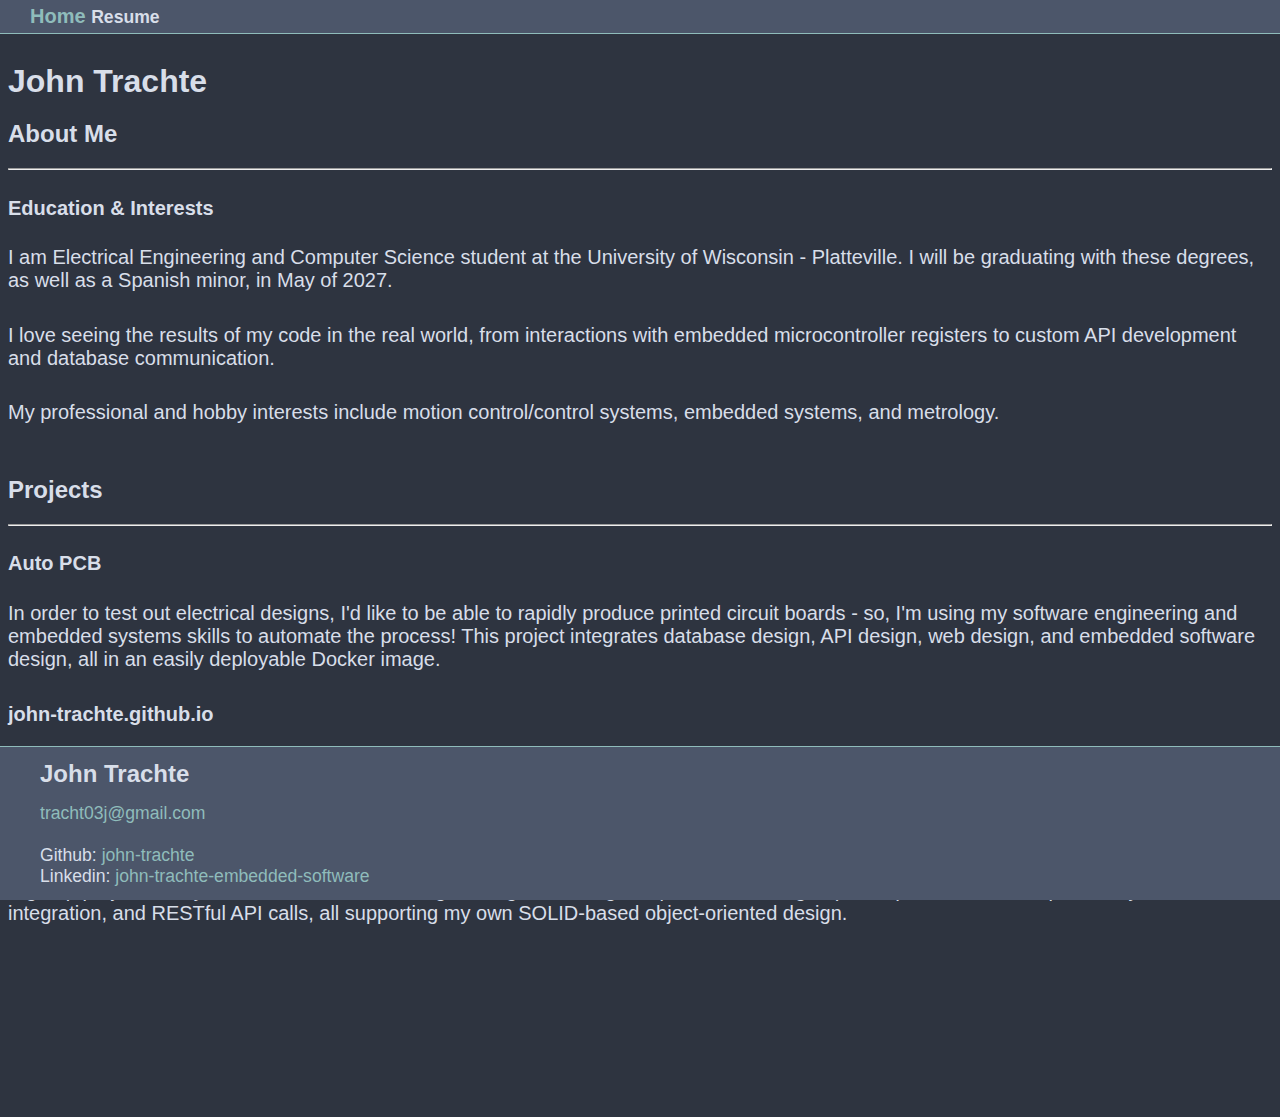
<file: index.html>
<!DOCTYPE html>
<html lang="en">
<meta charset="UTF-8">

<title>John Trachte - Home</title>

<head>
    <link rel="icon" href="favicon.svg">
    <link rel="stylesheet" href="style.css">
    <header class="header">
        <a class="curr_tab" href="index.html">Home</a>
        <a class="links" href="resume.html">Resume</a>
    </header>
</head>

<body>
    <h1>John Trachte</h1>
    <h2>About Me</h2>
    <hr>
    <h4>Education & Interests</h4>
    <p>I am Electrical Engineering and Computer Science student at the University of Wisconsin - Platteville.
        I will be graduating with these degrees, as well as a Spanish minor, in May of 2027.</p>
    <p>I love seeing the results of my code in the real world, from interactions with embedded
        microcontroller registers to custom API development and database communication.</p>
    <p>My professional and hobby interests include motion control/control systems, embedded systems, and metrology.</p>

    <h2>Projects</h2>
    <hr>
    <h4>Auto PCB</h4>
    <p>In order to test out electrical designs, I'd like to be able to rapidly produce printed circuit boards -
        so, I'm using my software engineering and embedded systems skills to automate the process! This project
        integrates database design, API design, web design, and embedded software design, all in an easily deployable
        Docker image.
    </p>
    <h4>john-trachte.github.io</h4>
    <p>This very website is under construction! It is being built with custom HTML and CSS and deployed on Github
        Pages. I'm aiming to have it visually done by August first of this year,
        and populated with exciting projects by late September.</p>
    <h4>Attendance App</h4>
    <p>A group project for my Intermediate Software Engineering course, I got experience with Agile (Scrum)
        software development, Python/BASH integration, and RESTful API calls, all supporting my own
        SOLID-based object-oriented design.</p>
</body>

<footer>
    <ul class="links_footer">
        <div class="page_name">John Trachte</div>
        <br>
        <div class="links">
            <div><a class="email" href="mailto:tracht03j@gmail.com">tracht03j@gmail.com</a></div>
            <br>
            <div>Github: <a href="https://github.com/john-trachte"><span class="username">john-trachte</span></a></div>
            <div>Linkedin: <a href="https://www.linkedin.com/in/john-trachte-embedded-software"><span
                        class="username">john-trachte-embedded-software</span></a></div>
        </div>
</footer>
</file>
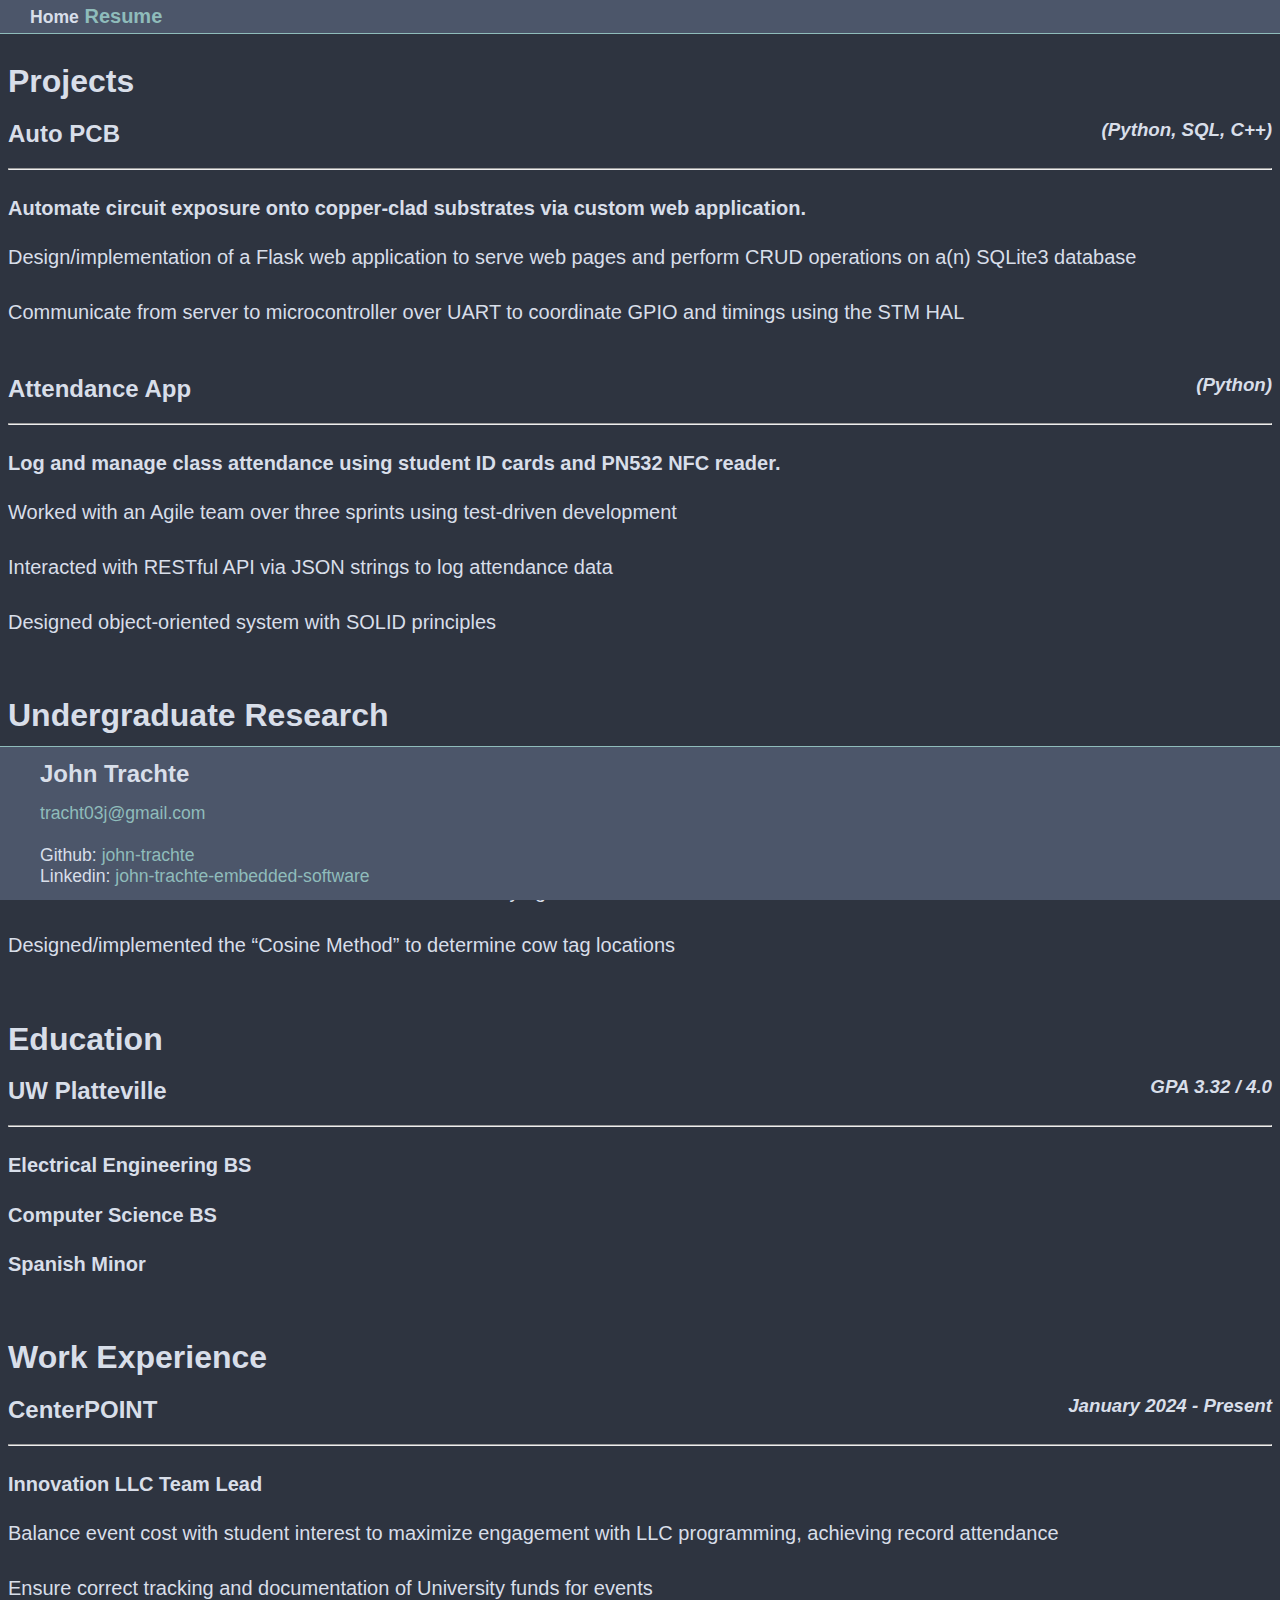
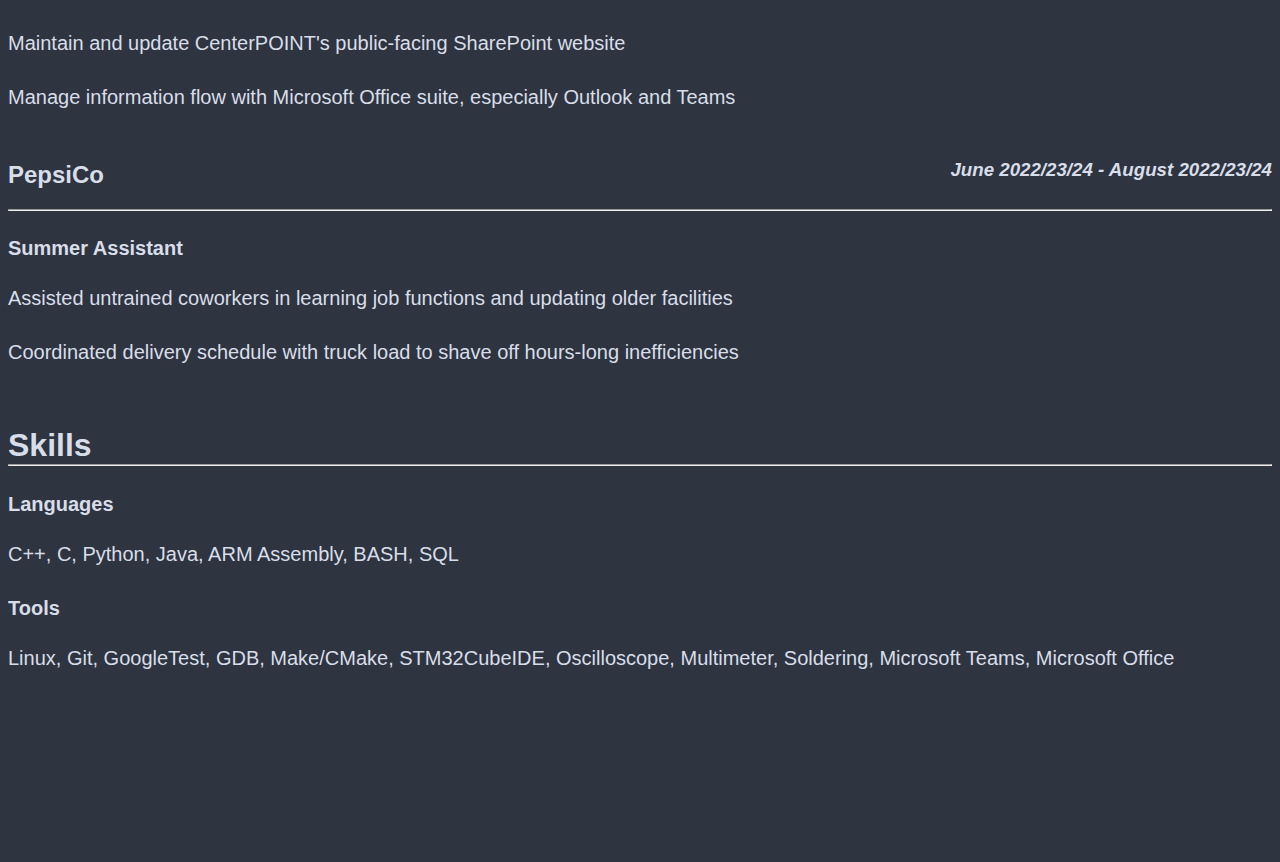
<file: resume.html>
<!-- <!DOCTYPE html>
<html lang="en">

<head>
    <meta charset="utf-8">
    <meta http-equiv="X-UA-Compatible" content="IE=edge">
    <meta name="viewport" content="width=device-width, initial-scale=1">    <link rel="stylesheet" href="/assets/main.css">
    <link rel="icon" href="/favicon.svg">
    <link type="application/atom+xml" rel="alternate" href="http://localhost:4000/feed.xml" title="John Trachte" />
</head>

<body>
    <header class="header" role="banner">

        <div class="home"><a class="site-title" rel="author" href="/">John Trachte</a>
            <div class="site-links"><a class="page-link" href="/resume/">Resume</a></div>
        </div>

    </header>
    <main class="content" aria-label="Content">
        <div class="wrapper">
            <div class="resume">
                <h1>Resume</h1>
                <p>Majors: Computer Science & Computer Engineering</p>

                <h2>Projects</h2>
                <h3>Attendance App (Python)</h3>
                <ul>
                    <li>Worked with an Agile team to build and deploy software over three sprints using test-driven
                        development</li>
                    <li>Interacted with RESTful API via JSON strings to log attendance data</li>
                    <li>Designed object-oriented system with SOLID principles</li>
                </ul>

                <h2>Undergraduate Research</h2>
                <h3>Dairy Innovation Research (C++)</h3>
                <ul>
                    <li>Dissected undocumented libraries to send custom identifying data</li>
                    <li>Designed/implemented the “Cosine Method” to determine cow tag locations</li>
                </ul>

                <h2>Education</h2>
                <h3>UW - Platteville</h3>
                <h4>GPA 3.32 / 4.0</h4>
                <h4>Graduation Dec. 2026</h4>
                <p>Computer Science BS<br>Computer Engineering BS<br>Spanish Minor</p>

                <h2>Skills</h2>
                <h3>Languages</h3>
                <ul>
                    <li>C</li>
                    <li>C++</li>
                    <li>Python</li>
                    <li>Java</li>
                    <li>ARM Assembly</li>
                </ul>
                <h3>Software Tools</h3>
                <ul>
                    <li>Linux/BASH</li>
                    <li>Git</li>
                    <li>GDB</li>
                    <li>Make/CMake</li>
                    <li>Google Test</li>
                    <li>Docker</li>
                    <li>Vim</li>
                    <li>Visual Studio</li>
                    <li>IntelliJ IDEA</li>
                    <li>Markdown</li>
                </ul>
                <h3>Equipment</h3>
                <ul>
                    <li>Digital Multimeter</li>
                    <li>Oscilloscope</li>
                </ul>

                <h2>Work Experience</h2>
                <h3>CenterPOINT - Student Assistant</h3>
                <h4>Jan 2024 - Present</h4>
                <ul>
                    <li>Helped plan and execute events for campus engineering organizations and youth involvement initiatives</li>
                    <li>Maintained and updated CenterPOINT's public-facing SharePoint website</li>
                    <li>Tracked, updated, and resolved issues in Microsoft Teams</li>
                </ul>
                <h3>PepsiCo - General Laborer</h3>
                <h4>June 2022/23 - August 2022/23</h4>
                <ul>
                    <li>Assisted untrained coworkers in learning job functions and updating older facilities</li>
                    <li>Navigated local delivery sites while planning around truck load to shave off hours-long inefficiencies</li>
                </ul>
            </div>
    </main>
    <footer class="footer h-card">
        <data class="u-url" href="/"></data>

        <div class="wrapper">

            <div class="footer-wrapper">
                <ul class="contact-list">
                    <li class="p-name">John Trachte</li>
                    <li><a class="u-email" href="mailto:tracht03j@gmail.com">tracht03j@gmail.com</a></li>
                </ul>

                <ul class="social-media-list">
                    <li><a href="https://github.com/john-trachte"><svg class="svg-icon">
                                <use xlink:href="/assets/minima-social-icons.svg#github"></use>
                            </svg> <span class="username">john-trachte</span></a></li>
                    <li><a href="https://www.linkedin.com/in/john-trachte-embedded-software"><svg class="svg-icon">
                                <use xlink:href="/assets/minima-social-icons.svg#linkedin"></use>
                            </svg> <span class="username">john-trachte-embedded-software</span></a></li>
                </ul>
            </div>

        </div>

    </footer>
</body>

</html> -->

<!DOCTYPE html>
<html lang="en">
<meta charset="UTF-8">

<title>John Trachte - Resume</title>

<head>
    <link rel="icon" href="favicon.svg">
    <link rel="stylesheet" href="style.css">
    <header class="header">
        <a class="links" href="index.html">Home</a>
        <a class="curr_tab" href="resume.html">Resume</a>
    </header>
</head>

<body>
    <h1>Projects</h1>
    <h2>Auto PCB</h2>
    <h3><i>(Python, SQL, C++)</i></h3>
    <hr>
    <h4>Automate circuit exposure onto copper-clad substrates via custom web application.</h4>
    <p>Design/implementation of a Flask web application to serve web pages and perform CRUD operations on a(n) SQLite3
        database</p>
    <p>Communicate from server to microcontroller over UART to coordinate GPIO and timings using the STM HAL</p>


    <h2>Attendance App</h2>
    <h3><i>(Python)</i></h3>
    <hr>
    <h4>Log and manage class attendance using student ID cards and PN532 NFC reader.</h4>
    <p>Worked with an Agile team over three sprints using test-driven development</p>
    <p>Interacted with RESTful API via JSON strings to log attendance data</p>
    <p>Designed object-oriented system with SOLID principles</p>

    <h1>Undergraduate Research</h1>
    <h2>Dairy Innovation Research</h2>
    <h3><i>(C++)</i></h3>
    <hr>
    <h4>Locate cows within a paddock using Ultra Wideband technology and ESP32 to support rotational grazing.</h4>
    <p>Dissected undocumented libraries to send custom identifying data</p>
    <p>Designed/implemented the “Cosine Method” to determine cow tag locations</p>

    <h1>Education</h1>
    <h2>UW Platteville</h2>
    <h3><i>GPA 3.32 / 4.0</i></h3>
    <hr>
    <h4>Electrical Engineering BS</h4>
    <h4>Computer Science BS</h4>
    <h4>Spanish Minor</h4>

    <h1>Work Experience</h1>
    <h2>CenterPOINT</h2>
    <h3><i>January 2024 - Present</i></h3>
    <hr>
    <h4>Innovation LLC Team Lead</h4>
    <p>Balance event cost with student interest to maximize engagement with LLC programming, achieving record attendance
    </p>
    <p>Ensure correct tracking and documentation of University funds for events</p>
    <p>Maintain and update CenterPOINT's public-facing SharePoint website</p>
    <p>Manage information flow with Microsoft Office suite, especially Outlook and Teams</p>

    <h2>PepsiCo</h2>
    <h3><i>June 2022/23/24 - August 2022/23/24</i></h3>
    <hr>
    <h4>Summer Assistant</h4>
    <p>Assisted untrained coworkers in learning job functions and updating older facilities</p>
    <p>Coordinated delivery schedule with truck load to shave off hours-long inefficiencies</p>

    <h1>Skills</h1>
    <hr>
    <h4>Languages</h4>
    <p>C++, C, Python, Java, ARM Assembly, BASH, SQL</p>
    <h4>Tools</h4>
    <p>Linux, Git, GoogleTest, GDB, Make/CMake, STM32CubeIDE, Oscilloscope, Multimeter,  Soldering, Microsoft Teams, Microsoft Office</p>
</body>

<footer>
    <ul class="links_footer">
        <div class="page_name">John Trachte</div>
        <br>
        <div class="links">
            <div><a class="email" href="mailto:tracht03j@gmail.com">tracht03j@gmail.com</a></div>
            <br>
            <div>Github: <a href="https://github.com/john-trachte"><span class="username">john-trachte</span></a></div>
            <div>Linkedin: <a href="https://www.linkedin.com/in/john-trachte-embedded-software"><span
                        class="username">john-trachte-embedded-software</span></a></div>
        </div>
</footer>
</file>
<file: style.css>
:root {
    --dark_1: #2E3440;
    --dark_2: #3B4252;
    --dark_3: #434C5E;
    --dark_4: #4C566A;
    --light_1: #D8DEE9;
    --light_2: #E5E9F0;
    --light_3: #ECEFF4;
    --blue_1: #5E81AC;
    --blue_2: #81A1C1;
    --blue_3: #88C0D0;
    --blue_4: #8FBCBB;

    --header_height: 2rem;
    --footer_height: 3rem;
}

@keyframes body-color {
    from {
        background-color: var(--dark_1);
        color: var(--light_1);
    }
    to {
        background-color: var(--light_1);
        color: var(--dark_1);
    }
}

body {
    margin-top: calc(var(--header_height) + 1rem);
    background-color: var(--dark_1);
    color: var(--light_1);
    font-family: Arial;
    margin-bottom: calc(var(--footer_height) * 4);

    animation: body-color linear both;
    animation-timeline: scroll();
}

a {
    text-decoration: none;
    color: var(--blue_4);
}

h1 {
    margin-top: 5%;
    margin-bottom: 0px;
}

h2 {
    display:inline-block;
    margin-right:10%;
}

h3 {
    float: right;
    margin-left: auto;
    margin-right: 0px;
}

h4 {
    font-size: 1.25rem
}

hr {
    margin: 0px;
    display: block;
    border-width: 1px;
    background-color: var(--dark_1);
}

p {
    font-size: 1.25rem;
    margin-bottom: 2.5%;
    margin-top: 0px;
}

header {
    font-size: 1.25rem;
    padding-left: 30px;
    padding-top: 5px;
    padding-bottom: 5px;
    border-bottom: 1px solid var(--blue_4);
    background-color: var(--dark_4);
    
    position: fixed;
    top: 0;
    left: 0;
    max-height: var(--header_height);
    width: 100%;

    font-weight: bold;
}

footer {
    position: fixed;
    background-color: var(--dark_4);
    width: 100%;
    left: 0;
    bottom: 0;
    border-top: 1px solid var(--blue_4);
    font-size: small;
}

.page_name {
    font-size: 1.5rem;
    font-weight: bold;
    margin-right: 10px;
    color: var(--light_1);
}

.username {
    color: var(--blue_4);
}

.links {
    color: var(--light_1);
    font-size: 1.1rem;
}
</file>
